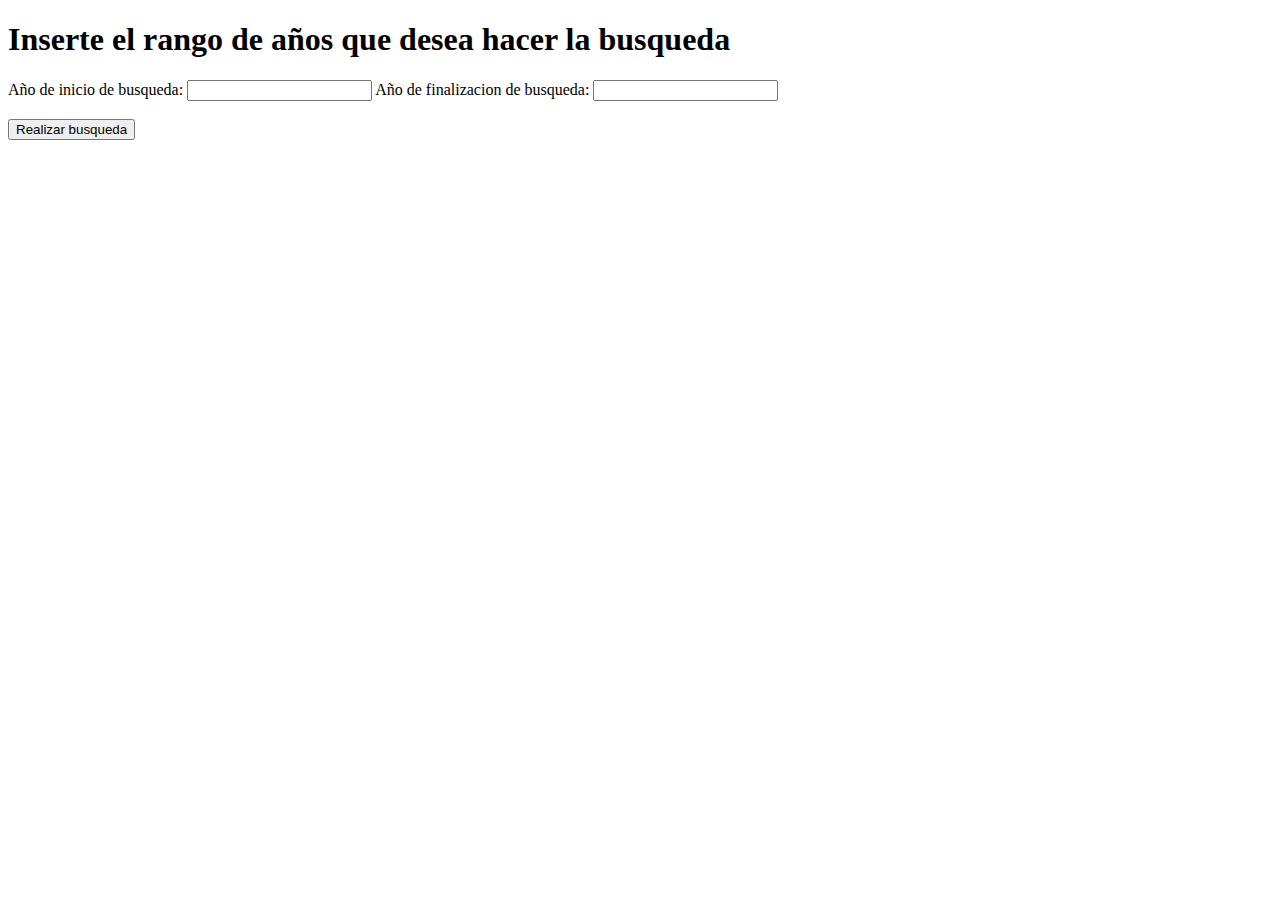
<file: html/biblioteca.html>
<!-- Hacer una pagina que reciba el rango de años (inicio y fin) y devuelva la lista de libros -->

<!DOCTYPE html>
<html lang="en">
<head>
    <meta charset="UTF-8">
    <meta name="viewport" content="width=device-width, initial-scale=1.0">
    <title>Recibir año para busqueda</title>
</head>
<body>
    <h1>Inserte el rango de años que desea hacer la busqueda</h1>
    <form id="rangoForm">
        <label for="inicio">Año de inicio de busqueda: </label>
        <input type="text" id="inicio" required>
        <label for="fin">Año de finalizacion de busqueda: </label>
        <input type="text" id="fin" required>
        <br><br>
        <button type="submit">Realizar busqueda</button>
    </form>

    <script src="/js/bbl_quiz.js"></script>
    <script src="/js/07-practicaBusqueda.js"></script>
</body>
</html>
</file>
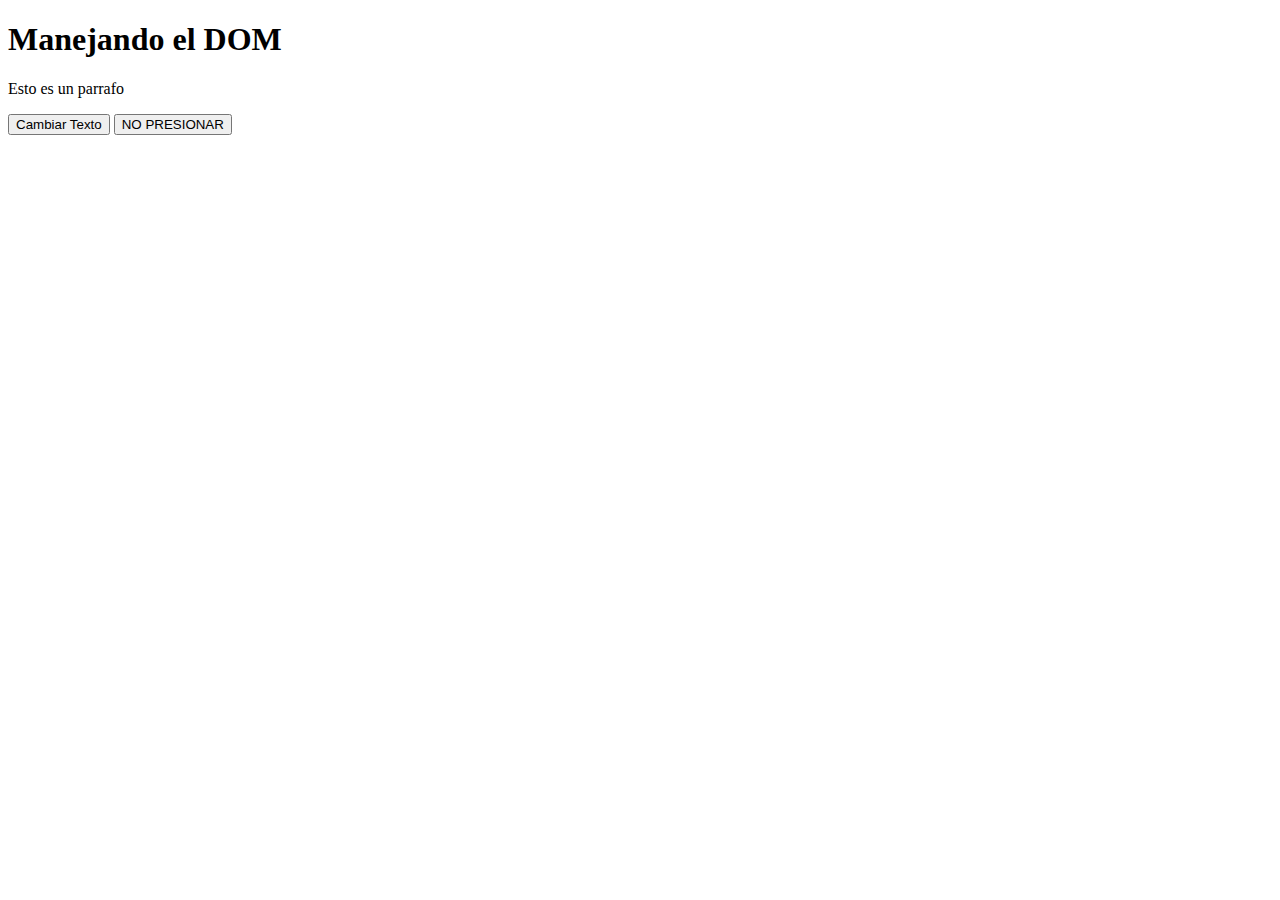
<file: html/inicio.html>
<!DOCTYPE html>
<html lang="en">
<head>
    <meta charset="UTF-8">
    <meta name="viewport" content="width=device-width, initial-scale=1.0">
    <title>Manipulacion del DOM</title>
</head>
<body>
    <h1 id="titulo">Manejando el DOM</h1>
    <div class="contenido">
        <p id="parrafo">Esto es un parrafo</p>
    </div>
    <button id="botonCambiar">Cambiar Texto</button>
    <button id="miBoton">NO PRESIONAR</button>
    <script src="/js/manejoDom.js"></script>
</body>
</html>
</file>
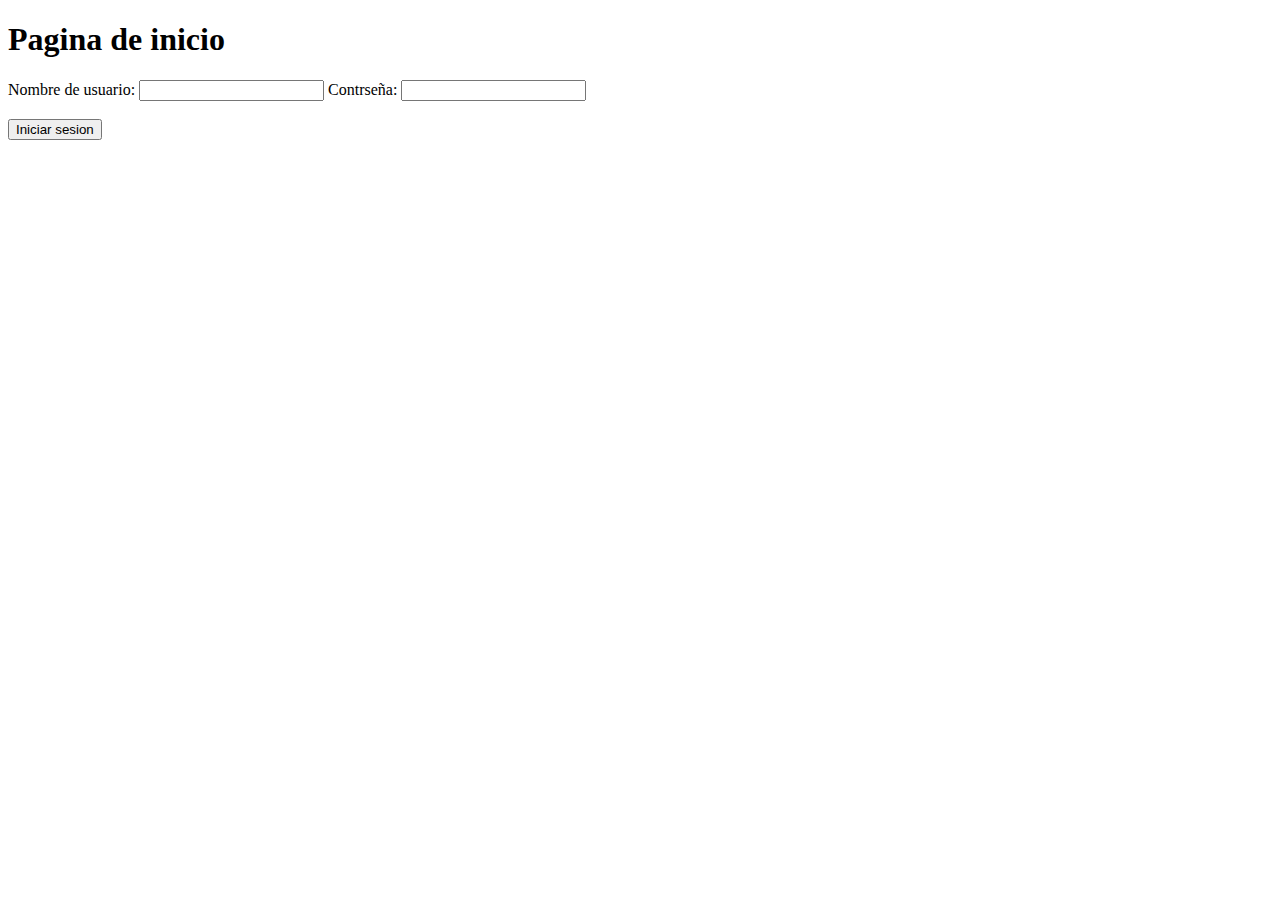
<file: html/login.html>
<!DOCTYPE html>
<html lang="en">
<head>
    <meta charset="UTF-8">
    <meta name="viewport" content="width=device-width, initial-scale=1.0">
    <title>Ejemplo de pagina de Login</title>
</head>
<body>
    <h1>Pagina de inicio</h1>
    <form id="loginForm">
        <label for="username">Nombre de usuario: </label>
        <input type="text" id="username" required>
        <label for="password">Contrseña: </label>
        <input type="password" id="password" required>
        <br><br>
        <button type="submit">Iniciar sesion</button>
    </form>

    <script src="/js/login.js"></script>
    <script src="/js/usuarios.js"></script>
</body>
</html>
</file>
